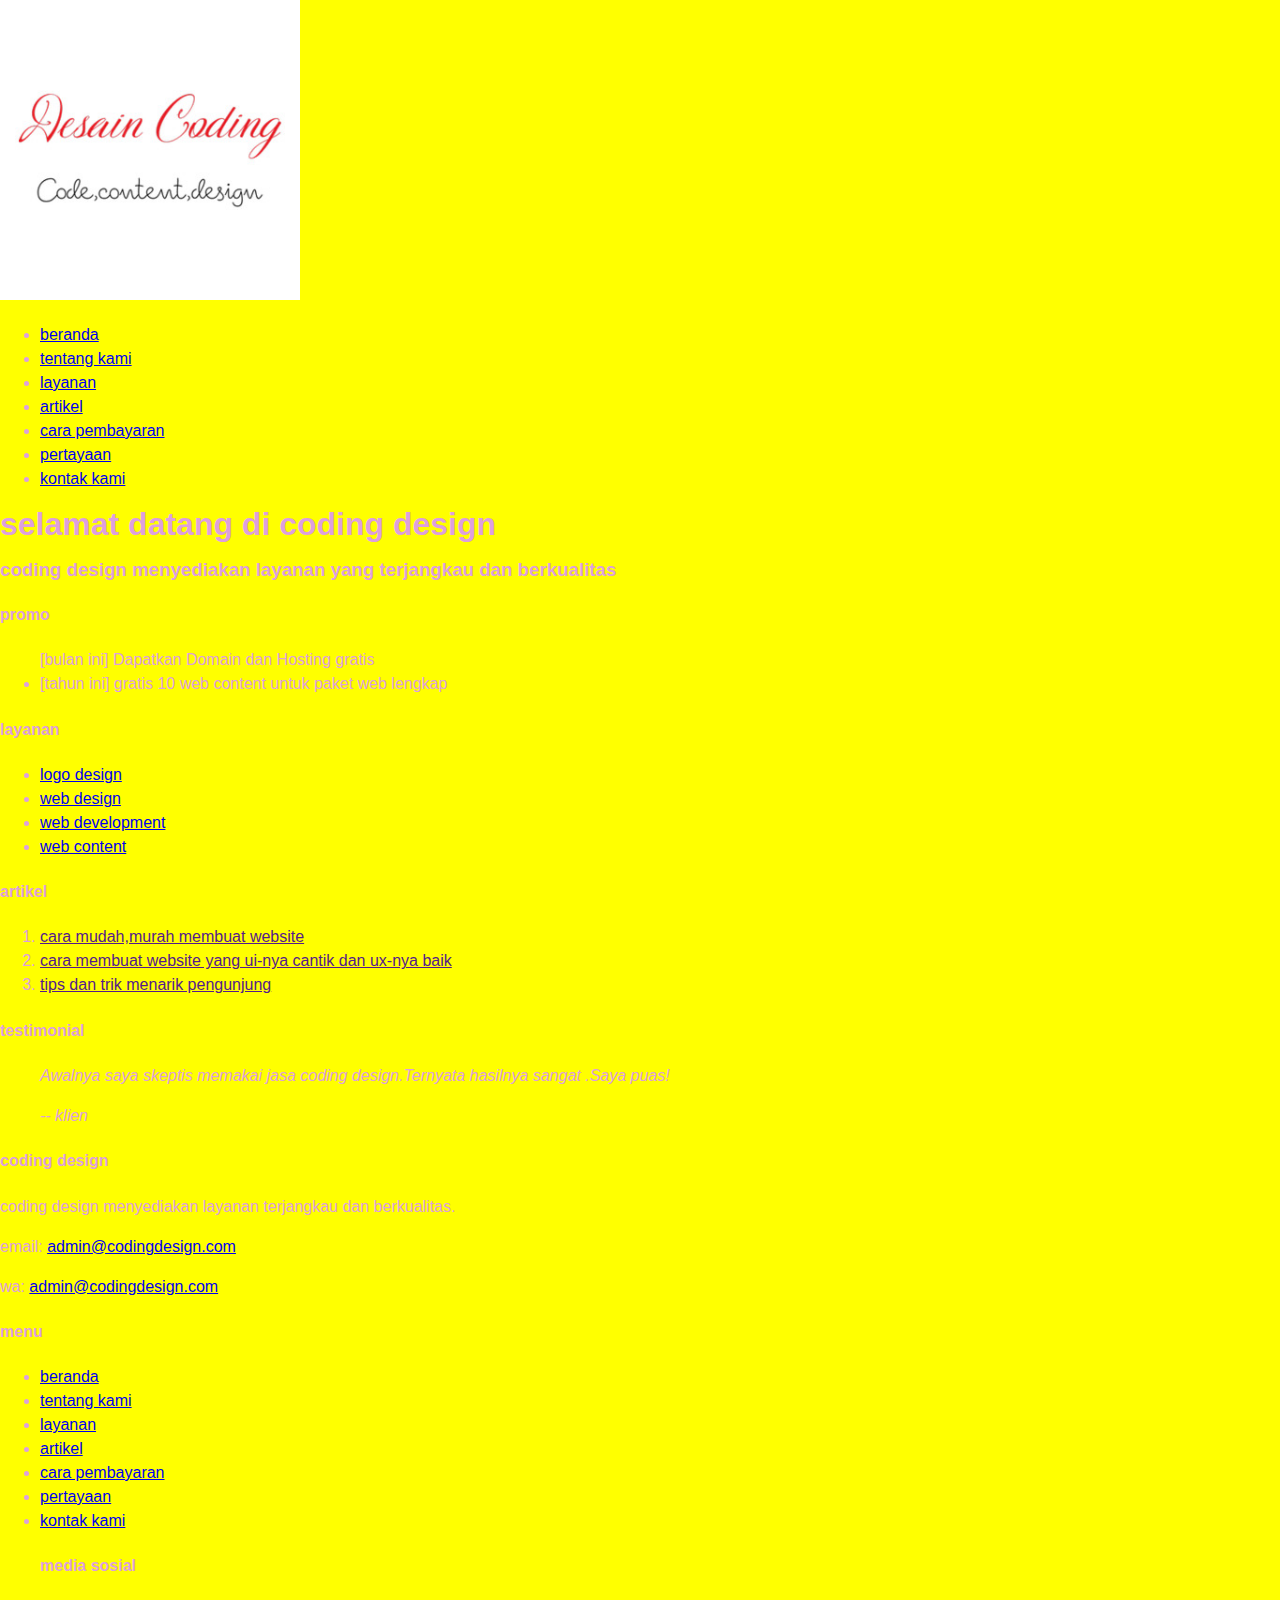
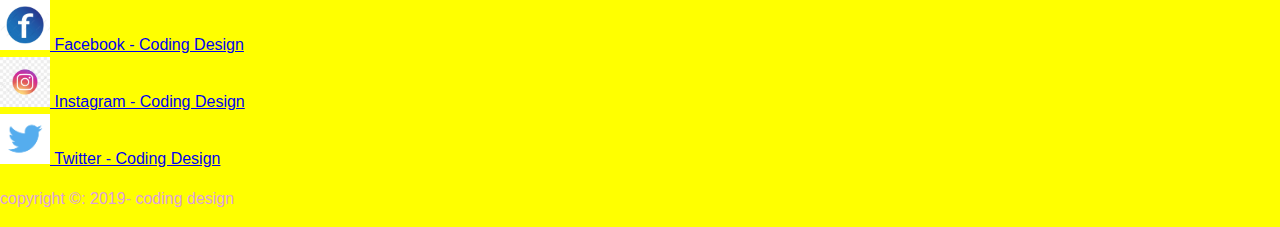
<file: index.html>
<!DOCTYPE html>
<html lang="en">
<head>
    <meta charset="UTF-8">
    <meta name="viewport" content="width=device-width, initial-scale=1.0">
    <meta http-equiv="X-UA-Compatible" content="ie=edge">

    <!--Start title-->
    <title>Jasa Web Design Terjangkau dan Berkualitas - Coding Design- Beranda</title>
    <!--end title-->
    
    <!--start Description-->
    <meta name="description content=Coding Design memberikan layanan terjangkau dan berkualitas.">
    <!--end Description-->

    <!--start css-->
    <link rel="stylesheet" href="styles/style.css" type="text/css">
    <!--end css-->
</head>
<body>

<!--Start Logo-->
    <a href="index.html" title="coding design">   
        <img src="images/logo.jpg" alt="Logo Coding Design" width="300px">
    </a>
<!--end logo-->

<!--start menu primer-->
<ul>
    <li>
        <a href="index.html" title="beranda">beranda</a>
    </li>
    <li>
        <a href="tentang.html" title="tentang kami">tentang kami</a>
    </li>
    <li>
        <a href="layanan.html" title="layanan">layanan</a>
    </li>
    <li>
        <a href="artikel.html" title="artikel">artikel</a>
    </li>
    <li>
        <a href="pembayaran.html" title="cara pembayaran">cara pembayaran</a>
    </li>
    <li>
        <a href="pertanyaan.html" title="pertayaan">pertayaan</a>
    </li>
    <li>
        <a href="kontak.html" title="kontak kami">kontak kami</a>
    </li>
       </ul>
<!--End Menu Primer-->

<!--start jumbroton-->
<h1>selamat datang di coding design</h1>
<h3>coding design menyediakan layanan yang terjangkau dan berkualitas</h3>
<!--end jumbroton-->

<!--start promo-->
<h4>promo</h4>
<ul>
    </li>[bulan ini] Dapatkan Domain dan Hosting gratis</li>
    <li> [tahun ini] gratis 10 web content untuk paket web lengkap</li>
    </ul>
<!--end promo-->

<!--start layanan-->
<h4>layanan</h4>
<ul>
    <li>
      <a href="layanan.html" title="logo design">logo design</a>
        </li>
    <li>
            <a href="layanan.html" title="web design">web design</a>  
        </li> 
    <li>
            <a href="layanan.html" title="web development">web development</a>
        </li>
    <li>
            <a href="layanan.html" title="web content">web content</a>
    </li>
</ul>
    <!--end layanan-->

<!--start artikel-->
<h4>artikel</h4>
<ol>
    <li>
        <a href=""title="cara mudah,murah membuat  website ">cara mudah,murah membuat  website </a>
</li>
<li>
        <a href=""title="cara membuat website yang ui-nya cantik dan ux-nya baik ">cara membuat website yang ui-nya cantik dan ux-nya baik </a>
</li>
<li>
        <a href=""title="tips dan trik menarik pengunjung ">tips dan trik menarik pengunjung </a>
    </li>
</ol>
<!--end artikel-->

<!--start testimonial-->
<h4>testimonial</h4>
    <blockquote>
    <p>
<EM>Awalnya saya skeptis memakai jasa coding design.Ternyata hasilnya sangat .Saya puas!</EM>
    </p>
<cite>-- klien</cite>
    </blockquote> 
 <!--end testimonial-->

<!--start menu sekunder-->
<h4>coding design</h4>
<p>coding design menyediakan layanan terjangkau dan berkualitas.</p>
<p>email: <a href="mailto:admin@codingdesign.com" title="admin@codingdesign.com">admin@codingdesign.com</a></p>
<p>wa: <a href="tel:+62-812-821-015-88" title="+62-812-821-015-88">admin@codingdesign.com</a></p>

<!--start menu sekunder-->
<h4>menu</h4>
<ul>
        <li>
            <a href="index.html" title="beranda">beranda</a>
        </li>
        <li>
            <a href="tentang.html" title="tentang kami">tentang kami</a>
        </li>
        <li>
            <a href="layanan.html" title="layanan">layanan</a>
        </li>
        <li>
            <a href="artikel.html" title="artikel">artikel</a>
        </li>
        <li>
            <a href="pembayaran.html" title="cara pembayaran">cara pembayaran</a>
        </li>
        <li>
            <a href="pertanyaan.html" title="pertayaan">pertayaan</a>
        </li>
        <li>
            <a href="kontak.html" title="kontak kami">kontak kami</a>
        </li>
       
    <h4>media sosial</h4>
    </ul>
    <li>
        <a href="https://facebook.com/" title="coding design">   
            <img src="images/fb.jpg" width ="50px" height="50px" alt="logo facebook">
            Facebook - Coding Design
        </a>
    </li>
    <li>
        <a href="https://instagram.com/:" title="Coding Design">   
            <img src="images/ig.jpg" width ="50px" height="50px" alt="Logo Instagram">
            Instagram - Coding Design
        </a>
    </li>
    <li>
    <a href="https://twitter.com/:" title="Coding Design">   
        <img src="images/tw.png" width ="50px" height="50px" alt="Logo twitter">
        Twitter - Coding Design
    </a>
 </li>
</ul>
   
<!--end menu sekunder-->
 
<!--start copyright-->
<p>copyright &copy: 2019- coding design</p>
<!-- End Copyright -->

</body>
</html>
</file>
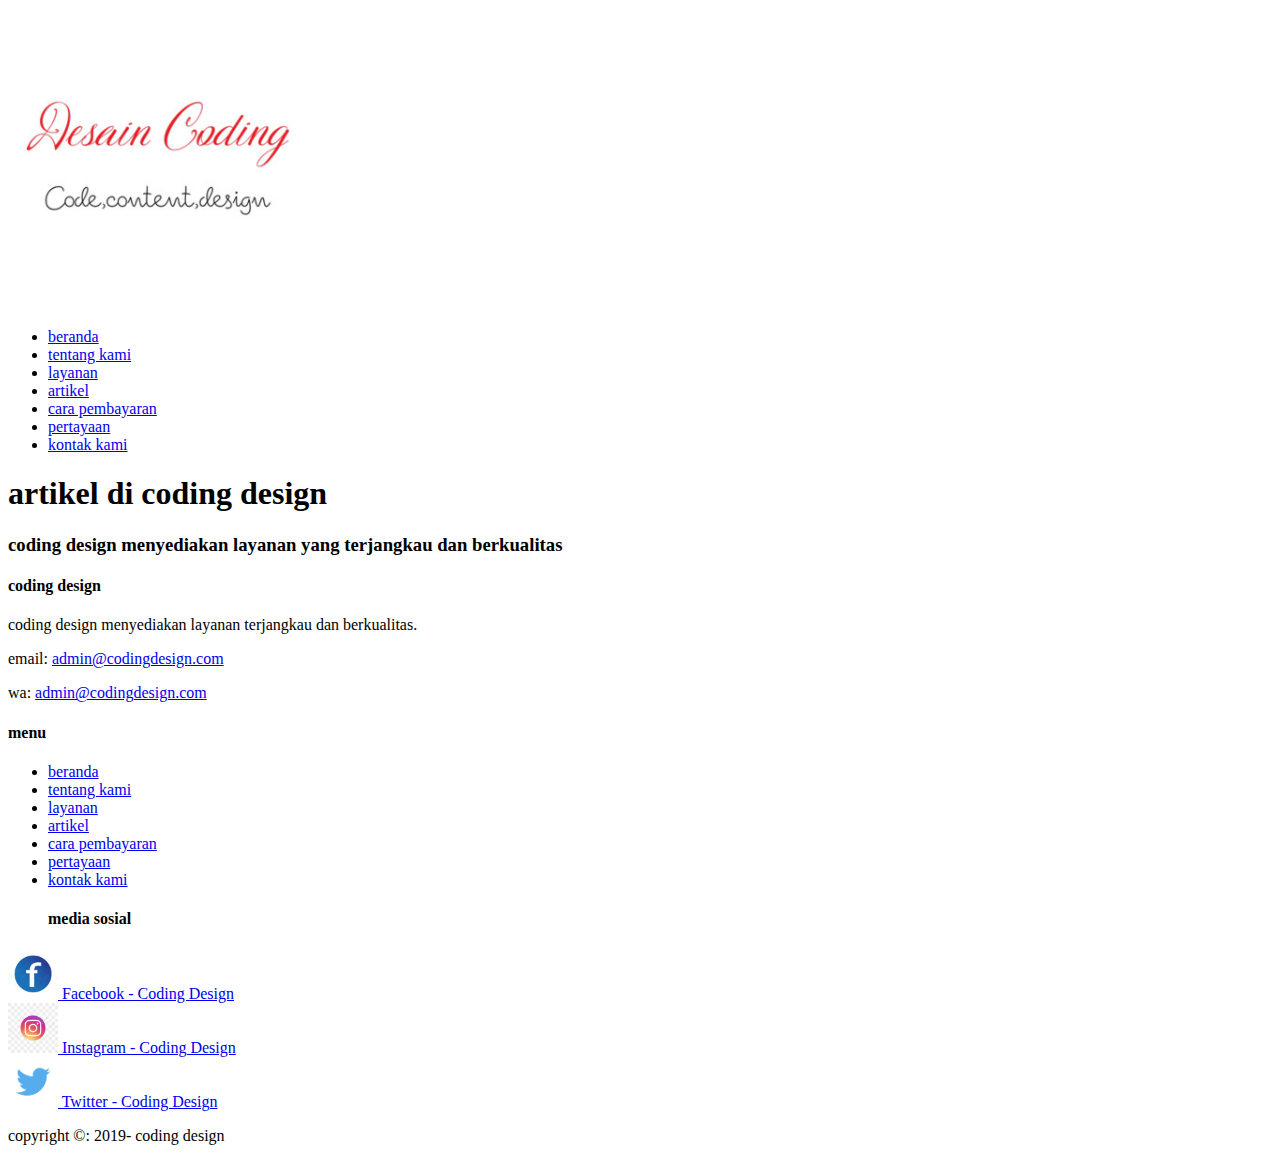
<file: artikel.html>
<!DOCTYPE html>
<html lang="en">
<head>
    <meta charset="UTF-8">
    <meta name="viewport" content="width=device-width, initial-scale=1.0">
    <meta http-equiv="X-UA-Compatible" content="ie=edge">

    <!--Start title-->
    <title>Jasa Web Design Terjangkau dan Berkualitas - Coding Design- Beranda</title>
    <!--end title-->
    
    <!--start Description-->
    <meta name="description" content=Coding Design memberikan layanan terjangkau dan berkualitas.">
    <!--end Description-->
</head>
<body>

<!--Start Logo-->
    <a href="index.html" title="Coding Design">   
        <img src="images/logo.jpg" alt="Logo Coding Design" width="300px">
    </a>
<!--end logo-->

<!--start menu primer-->
<ul>
    <li>
        <a href="index.html" title="beranda">beranda</a>
    </li>
    <li>
        <a href="tentang.html" title="tentang kami">tentang kami</a>
    </li>
    <li>
        <a href="layanan.html" title="layanan">layanan</a>
    </li>
    <li>
        <a href="artikel.html" title="artikel">artikel</a>
    </li>
    <li>
        <a href="pembayaran.html" title="cara pembayaran">cara pembayaran</a>
    </li>
    <li>
        <a href="pertanyaan.html" title="pertayaan">pertayaan</a>
    </li>
    <li>
        <a href="kontak.html" title="kontak kami">kontak kami</a>
    </li>
       </ul>
<!--End Menu Primer-->

<!--start jumbroton-->
<h1>artikel di coding design</h1>
<h3>coding design menyediakan layanan yang terjangkau dan berkualitas</h3>
<!--end jumbroton-->

<!--start menu sekunder-->
<h4>coding design</h4>
<p>coding design menyediakan layanan terjangkau dan berkualitas.</p>
<p>email: <a href="mailto:admin@codingdesign.com" title="admin@codingdesign.com">admin@codingdesign.com</a></p>
<p>wa: <a href="tel:+62-812-821-015-88" title="+62-812-821-015-88">admin@codingdesign.com</a></p>

<!--start menu sekunder-->
<h4>menu</h4>
<ul>
        <li>
            <a href="index.html" title="beranda">beranda</a>
        </li>
        <li>
            <a href="tentang.html" title="tentang kami">tentang kami</a>
        </li>
        <li>
            <a href="layanan.html" title="layanan">layanan</a>
        </li>
        <li>
            <a href="artikel.html" title="artikel">artikel</a>
        </li>
        <li>
            <a href="pembayaran.html" title="cara pembayaran">cara pembayaran</a>
        </li>
        <li>
            <a href="pertanyaan.html" title="pertayaan">pertayaan</a>
        </li>
        <li>
            <a href="kontak.html" title="kontak kami">kontak kami</a>
        </li>
       
    <h4>media sosial</h4>
    </ul>
    <li>
        <a href="https://facebook.com/" title="coding design">   
            <img src="images/fb.jpg" width ="50px" height="50px" alt="logo facebook">
            Facebook - Coding Design
        </a>
    </li>
    <li>
        <a href="https://instagram.com/:" title="Coding Design">   
            <img src="images/ig.jpg" width ="50px" height="50px" alt="Logo Instagram">
            Instagram - Coding Design
        </a>
    </li>
    <li>
    <a href="https://twitter.com/:" title="Coding Design">   
        <img src="images/tw.png" width ="50px" height="50px" alt="Logo twitter">
        Twitter - Coding Design
    </a>
 </li>
</ul>
   
<!--end menu sekunder-->
 
<!--start copyright-->
<p>copyright &copy: 2019- coding design</p>
<!-- End Copyright -->

</body>
</html>
</file>
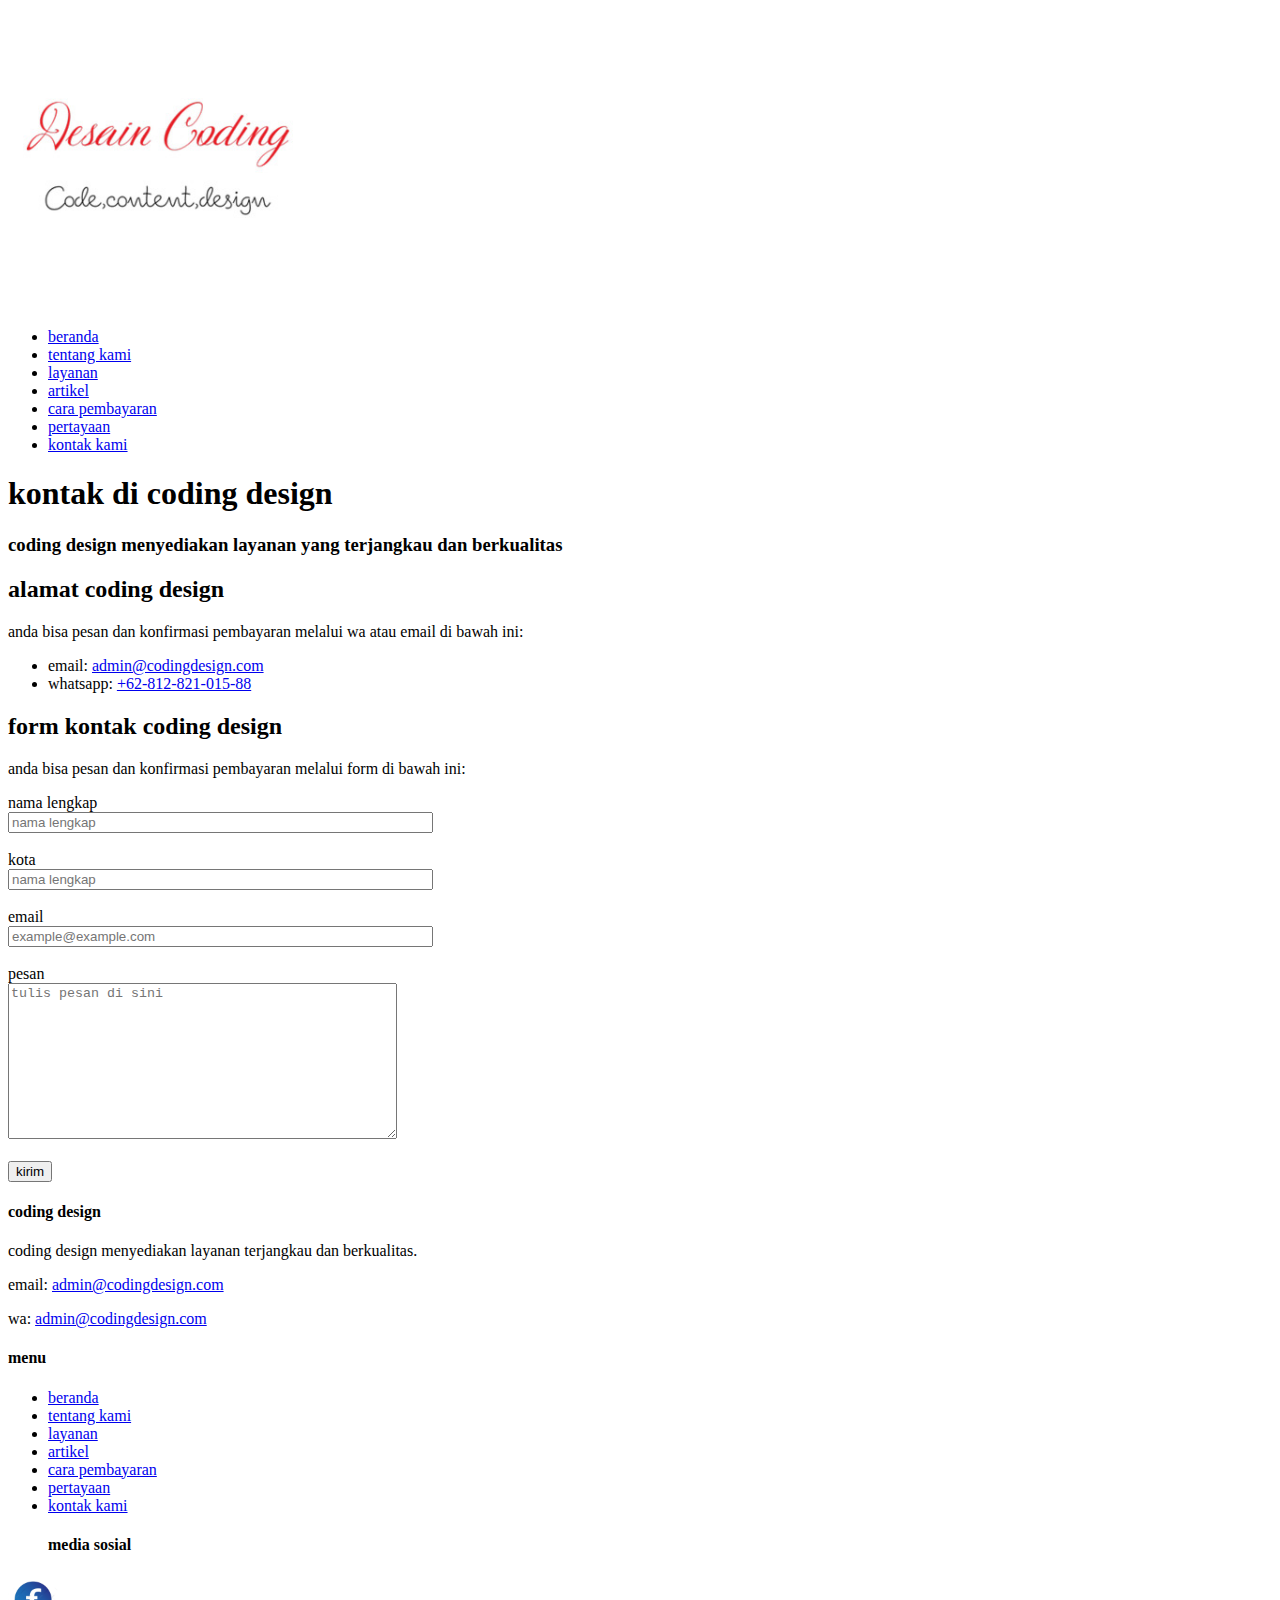
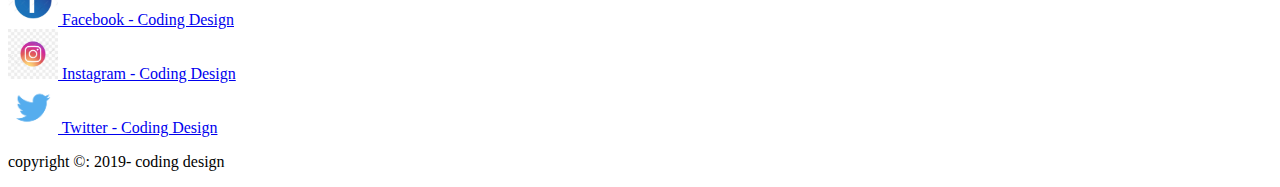
<file: kontak.html>
<!DOCTYPE html>
<html lang="en">
<head>
    <meta charset="UTF-8">
    <meta name="viewport" content="width=device-width, initial-scale=1.0">
    <meta http-equiv="X-UA-Compatible" content="ie=edge">

    <!--Start title-->
    <title>Jasa Web Design Terjangkau dan Berkualitas - Coding Design- Beranda</title>
    <!--end title-->
    
    <!--start Description-->
    <meta name="description" content=Coding Design memberikan layanan terjangkau dan berkualitas.">
    <!--end Description-->
</head>
<body>

<!--Start Logo-->
    <a href="index.html" title="Coding Design">   
        <img src="images/logo.jpg" alt="Logo Coding Design" width="300px">
    </a>
<!--end logo-->

<!--start menu primer-->
<ul>
    <li>
        <a href="index.html" title="beranda">beranda</a>
    </li>
    <li>
        <a href="tentang.html" title="tentang kami">tentang kami</a>
    </li>
    <li>
        <a href="layanan.html" title="layanan">layanan</a>
    </li>
    <li>
        <a href="artikel.html" title="artikel">artikel</a>
    </li>
    <li>
        <a href="pembayaran.html" title="cara pembayaran">cara pembayaran</a>
    </li>
    <li>
        <a href="pertanyaan.html" title="pertayaan">pertayaan</a>
    </li>
    <li>
        <a href="kontak.html" title="kontak kami">kontak kami</a>
    </li>
       </ul>
<!--End Menu Primer-->

<!--start jumbroton-->
<h1>kontak di coding design</h1>
<h3>coding design menyediakan layanan yang terjangkau dan berkualitas</h3>
<!--end jumbroton-->

<!--start alamat-->
<h2>alamat coding design</h2>
<p>anda bisa pesan dan konfirmasi pembayaran melalui wa atau email di bawah ini:</p>
<ul>
<li>email: <a href="mailto:admin@codingdesign.com" title="admin@codingdesign.com">admin@codingdesign.com</a></li>
<li>whatsapp: <a href="tel:+62-812-821-015-88" title="+62-812-821-015-88">+62-812-821-015-88</a></li>
</ul>
<!--end alamat-->

<!--start form-->
<h2>form kontak coding design</h2>
<p>anda bisa pesan dan konfirmasi pembayaran melalui form di bawah ini:</p>

<form action="">
    <label for="nama">nama lengkap</label>
    <br>
    <input type="text" placeholder="nama lengkap" size="50" name="nama" id="nama">

    <br><br>

    <label for="kota">kota</label>
    <br>
    <input type="text" placeholder="nama lengkap" size="50" name="kota" id="kota">

    <br><br>
    
    <label for="email">email</label>
    <br>
    <input type="email" placeholder="example@example.com" size="50" name="email" id="email">

    <br><br>

<label for="pesan">pesan</label>
<br>
<textarea name="pesan" id="pesan" cols="46" rows="10" placeholder="tulis pesan di sini "></textarea>

<br><br>

<input type="submit" name="kirim" id="kirim" size="50" value="kirim">

</form>

<!--end alamat-->

<!--start menu sekunder-->
<h4>coding design</h4>
<p>coding design menyediakan layanan terjangkau dan berkualitas.</p>
<p>email: <a href="mailto:admin@codingdesign.com" title="admin@codingdesign.com">admin@codingdesign.com</a></p>
<p>wa: <a href="tel:+62-812-821-015-88" title="+62-812-821-015-88">admin@codingdesign.com</a></p>

<!--start menu sekunder-->
<h4>menu</h4>
<ul>
        <li>
            <a href="index.html" title="beranda">beranda</a>
        </li>
        <li>
            <a href="tentang.html" title="tentang kami">tentang kami</a>
        </li>
        <li>
            <a href="layanan.html" title="layanan">layanan</a>
        </li>
        <li>
            <a href="artikel.html" title="artikel">artikel</a>
        </li>
        <li>
            <a href="pembayaran.html" title="cara pembayaran">cara pembayaran</a>
        </li>
        <li>
            <a href="pertanyaan.html" title="pertayaan">pertayaan</a>
        </li>
        <li>
            <a href="kontak.html" title="kontak kami">kontak kami</a>
        </li>
       
    <h4>media sosial</h4>
    </ul>
    <li>
        <a href="https://facebook.com/" title="coding design">   
            <img src="images/fb.jpg" width ="50px" height="50px" alt="logo facebook">
            Facebook - Coding Design
        </a>
    </li>
    <li>
        <a href="https://instagram.com/:" title="Coding Design">   
            <img src="images/ig.jpg" width ="50px" height="50px" alt="Logo Instagram">
            Instagram - Coding Design
        </a>
    </li>
    <li>
    <a href="https://twitter.com/:" title="Coding Design">   
        <img src="images/tw.png" width ="50px" height="50px" alt="Logo twitter">
        Twitter - Coding Design
    </a>
 </li>
</ul>
   
<!--end menu sekunder-->
 
<!--start copyright-->
<p>copyright &copy: 2019- coding design</p>
<!-- End Copyright -->

</body>
</html>
</file>
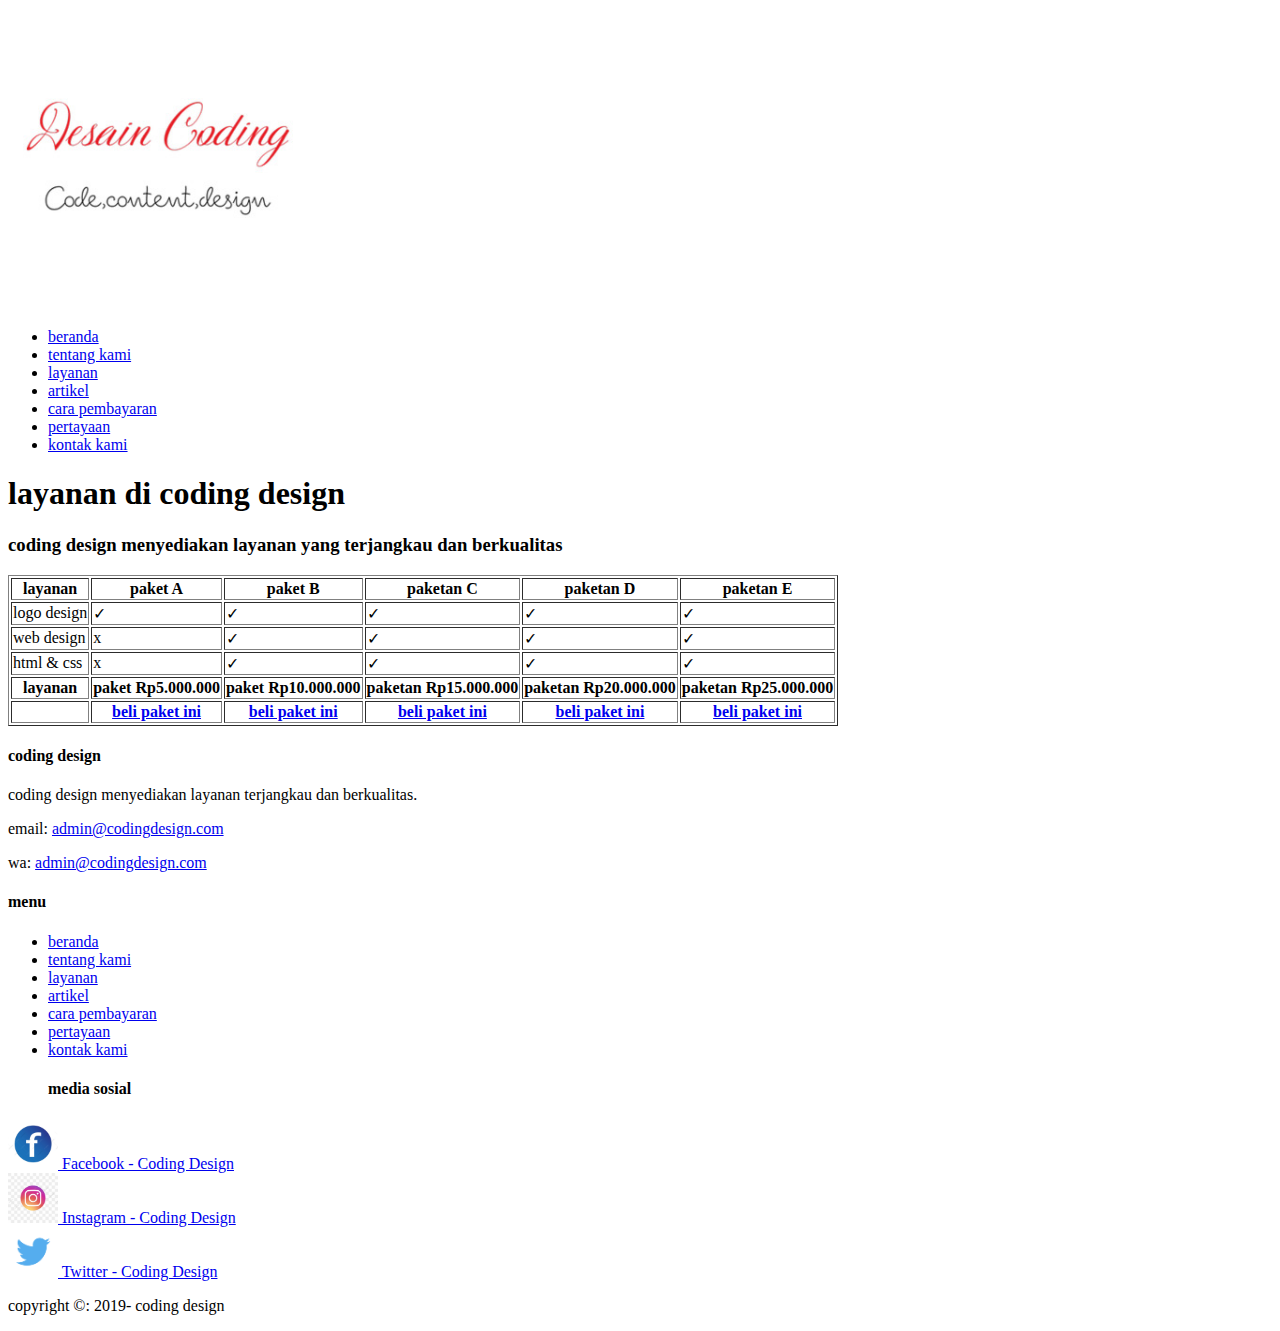
<file: layanan.html>
<!DOCTYPE html>
<html lang="en">
<head>
    <meta charset="UTF-8">
    <meta name="viewport" content="width=device-width, initial-scale=1.0">
    <meta http-equiv="X-UA-Compatible" content="ie=edge">

    <!--Start title-->
    <title>Jasa Web Design Terjangkau dan Berkualitas - Coding Design- Beranda</title>
    <!--end title-->
    
    <!--start Description-->
    <meta name="description" content=Coding Design memberikan layanan terjangkau dan berkualitas.">
    <!--end Description-->
</head>
<body>

<!--Start Logo-->
    <a href="index.html" title="Coding Design">   
        <img src="images/logo.jpg" alt="Logo Coding Design" width="300px">
    </a>
<!--end logo-->

<!--start menu primer-->
<ul>
    <li>
        <a href="index.html" title="beranda">beranda</a>
    </li>
    <li>
        <a href="tentang.html" title="tentang kami">tentang kami</a>
    </li>
    <li>
        <a href="layanan.html" title="layanan">layanan</a>
    </li>
    <li>
        <a href="artikel.html" title="artikel">artikel</a>
    </li>
    <li>
        <a href="pembayaran.html" title="cara pembayaran">cara pembayaran</a>
    </li>
    <li>
        <a href="pertanyaan.html" title="pertayaan">pertayaan</a>
    </li>
    <li>
        <a href="kontak.html" title="kontak kami">kontak kami</a>
    </li>
       </ul>
<!--End Menu Primer-->

<!--start jumbroton-->
<h1>layanan di coding design</h1>
<h3>coding design menyediakan layanan yang terjangkau dan berkualitas</h3>
<!--end jumbroton-->

<!--start layanan-->
<table border="1">
    <thead>
     <tr>
        <th>layanan</th>
        <th>paket A</th>
        <th>paket B</th>    
        <th>paketan C</th>
        <th>paketan D</th>
        <th>paketan E</th>
    </tr> 
</thead>
    <tr>
    <td>logo design</td>
    <td>✓</td>
    <td>✓</td>
    <td>✓</td>
    <td>✓</td>
    <td>✓</td>
     </tr>
     <tr>
    <td>web design</td>
    <td>x</td>
    <td>✓</td>
    <td>✓</td>
    <td>✓</td>
    <td>✓</td>
    </tr> 
    <tr>
        <td>html & css</td>
        <td>x</td>
        <td>✓</td>
        <td>✓</td>
        <td>✓</td>
        <td>✓</td>
    </tr>
    </tbody>
<tfoot>
    <tr>
        <th>layanan</th>
        <th>paket Rp5.000.000</th>
        <th>paket Rp10.000.000</th>    
        <th>paketan Rp15.000.000</th>
        <th>paketan Rp20.000.000</th>
        <th>paketan Rp25.000.000</th>
    </tr> 
    <tr>
        <th></th>
    <th><a href="KONTAK.HTML" title="beli paket ini">beli paket ini</a></th>
    <th><a href="KONTAK.HTML" title="beli paket ini">beli paket ini</a></th>
    <th><a href="KONTAK.HTML" title="beli paket ini">beli paket ini</a></th>
    <th><a href="KONTAK.HTML" title="beli paket ini">beli paket ini</a></th>
    <th><a href="KONTAK.HTML" title="beli paket ini">beli paket ini</a></th>
     </tr>
    </tfoot>
</table>
<!--end layanan-->

<!--start menu sekunder-->
<h4>coding design</h4>
<p>coding design menyediakan layanan terjangkau dan berkualitas.</p>
<p>email: <a href="mailto:admin@codingdesign.com" title="admin@codingdesign.com">admin@codingdesign.com</a></p>
<p>wa: <a href="tel:+62-812-821-015-88" title="+62-812-821-015-88">admin@codingdesign.com</a></p>

<!--start menu sekunder-->
<h4>menu</h4>
<ul>
        <li>
            <a href="index.html" title="beranda">beranda</a>
        </li>
        <li>
            <a href="tentang.html" title="tentang kami">tentang kami</a>
        </li>
        <li>
            <a href="layanan.html" title="layanan">layanan</a>
        </li>
        <li>
            <a href="artikel.html" title="artikel">artikel</a>
        </li>
        <li>
            <a href="pembayaran.html" title="cara pembayaran">cara pembayaran</a>
        </li>
        <li>
            <a href="pertanyaan.html" title="pertayaan">pertayaan</a>
        </li>
        <li>
            <a href="kontak.html" title="kontak kami">kontak kami</a>
        </li>
       
    <h4>media sosial</h4>
    </ul>
    <li>
        <a href="https://facebook.com/" title="coding design">   
            <img src="images/fb.jpg" width ="50px" height="50px" alt="logo facebook">
            Facebook - Coding Design
        </a>
    </li>
    <li>
        <a href="https://instagram.com/:" title="Coding Design">   
            <img src="images/ig.jpg" width ="50px" height="50px" alt="Logo Instagram">
            Instagram - Coding Design
        </a>
    </li>
    <li>
    <a href="https://twitter.com/:" title="Coding Design">   
        <img src="images/tw.png" width ="50px" height="50px" alt="Logo twitter">
        Twitter - Coding Design
    </a>
 </li>
</ul>
   
<!--end menu sekunder-->
 
<!--start copyright-->
<p>copyright &copy: 2019- coding design</p>
<!-- End Copyright -->

</body>
</html>
</file>
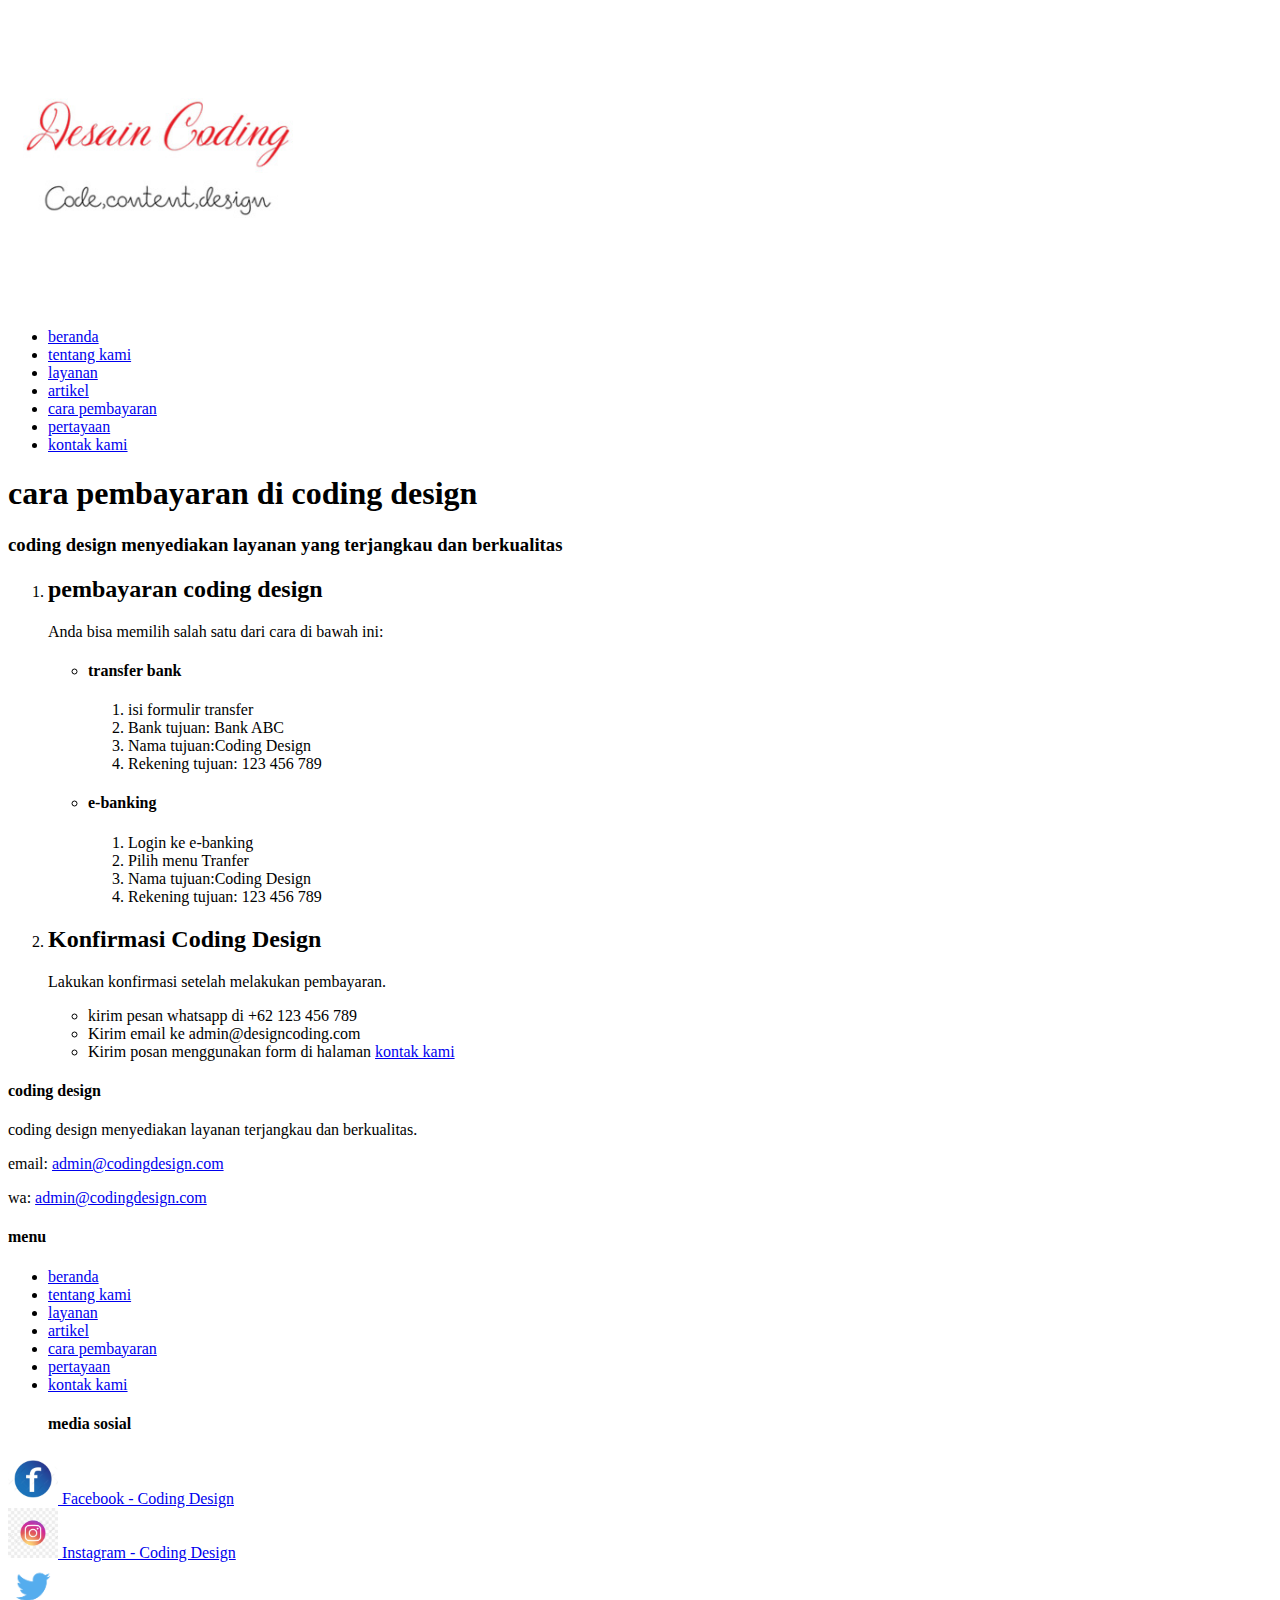
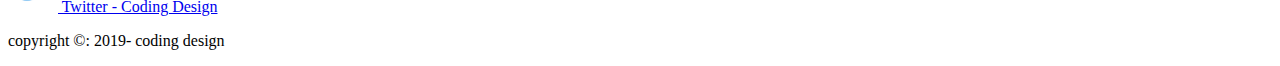
<file: pembayaran.html>
<!DOCTYPE html>
<html lang="en">
<head>
    <meta charset="UTF-8">
    <meta name="viewport" content="width=device-width, initial-scale=1.0">
    <meta http-equiv="X-UA-Compatible" content="ie=edge">

    <!--Start title-->
    <title>Jasa Web Design Terjangkau dan Berkualitas - Coding Design- Beranda</title>
    <!--end title-->
    
    <!--start Description-->
    <meta name="description" content=Coding Design memberikan layanan terjangkau dan berkualitas.">
    <!--end Description-->
</head>
<body>

<!--Start Logo-->
    <a href="index.html" title="Coding Design">   
        <img src="images/logo.jpg" alt="Logo Coding Design" width="300px">
    </a>
<!--end logo-->

<!--start menu primer-->
<ul>
    <li>
        <a href="index.html" title="beranda">beranda</a>
    </li>
    <li>
        <a href="tentang.html" title="tentang kami">tentang kami</a>
    </li>
    <li>
        <a href="layanan.html" title="layanan">layanan</a>
    </li>
    <li>
        <a href="artikel.html" title="artikel">artikel</a>
    </li>
    <li>
        <a href="pembayaran.html" title="cara pembayaran">cara pembayaran</a>
    </li>
    <li>
        <a href="pertanyaan.html" title="pertayaan">pertayaan</a>
    </li>
    <li>
        <a href="kontak.html" title="kontak kami">kontak kami</a>
    </li>
</ul>
<!--End Menu Primer-->

<!--start jumbroton-->
<h1> cara pembayaran di coding design</h1>
<h3>coding design menyediakan layanan yang terjangkau dan berkualitas</h3>
<!--end jumbroton-->

<!--start pembayaran-->
<ol>
    <li>
        <h2>pembayaran coding design</h2>
        <P> Anda bisa memilih salah satu dari cara  di bawah ini:</P>
        <ul>
             <li>
                <h4>transfer bank</h4>
                 <ol>
                    <li>isi formulir transfer</li>
                    <li>Bank tujuan: Bank ABC</li>
                    <li>Nama tujuan:Coding Design</li>
                    <li>Rekening tujuan: 123 456 789</li>
                </ol>

            <li>
                <h4>e-banking</h4>
                <ol>
                    <li>Login ke e-banking</li>
                    <li>Pilih menu Tranfer</li>
                    <li>Nama tujuan:Coding Design</li>
                    <li>Rekening tujuan: 123 456 789</li>
                </ol>
            </li>
        </ul>
    </li>

    <li>
        <h2>Konfirmasi Coding Design</h2>
        <p>Lakukan konfirmasi setelah melakukan pembayaran.</p>
        <ul>
            <li>kirim pesan whatsapp di +62 123 456 789</li>
            <li>Kirim email ke admin@designcoding.com</li>
            <li>Kirim posan menggunakan form di halaman <a href="kontak.html" title="kontak kami">kontak kami</a></li>
        </ul>
    </li>
</ol>
<!--End Pembayaran-->
    
<!--start menu sekunder-->
<h4>coding design</h4>
<p>coding design menyediakan layanan terjangkau dan berkualitas.</p>
<p>email: <a href="mailto:admin@codingdesign.com" title="admin@codingdesign.com">admin@codingdesign.com</a></p>
<p>wa: <a href="tel:+62-812-821-015-88" title="+62-812-821-015-88">admin@codingdesign.com</a></p>

<!--start menu sekunder-->
<h4>menu</h4>
<ul>
        <li>
            <a href="index.html" title="beranda">beranda</a>
        </li>
        <li>
            <a href="tentang.html" title="tentang kami">tentang kami</a>
        </li>
        <li>
            <a href="layanan.html" title="layanan">layanan</a>
        </li>
        <li>
            <a href="artikel.html" title="artikel">artikel</a>
        </li>
        <li>
            <a href="pembayaran.html" title="cara pembayaran">cara pembayaran</a>
        </li>
        <li>
            <a href="pertanyaan.html" title="pertayaan">pertayaan</a>
        </li>
        <li>
            <a href="kontak.html" title="kontak kami">kontak kami</a>
        </li>
       
    <h4>media sosial</h4>
    </ul>
    <li>
        <a href="https://facebook.com/" title="coding design">   
            <img src="images/fb.jpg" width ="50px" height="50px" alt="logo facebook">
            Facebook - Coding Design
        </a>
    </li>
    <li>
        <a href="https://instagram.com/:" title="Coding Design">   
            <img src="images/ig.jpg" width ="50px" height="50px" alt="Logo Instagram">
            Instagram - Coding Design
        </a>
    </li>
    <li>
    <a href="https://twitter.com/:" title="Coding Design">   
        <img src="images/tw.png" width ="50px" height="50px" alt="Logo twitter">
        Twitter - Coding Design
    </a>
 </li>
</ul>
   
<!--end menu sekunder-->
 
<!--start copyright-->
<p>copyright &copy: 2019- coding design</p>
<!-- End Copyright -->

</body>
</html>
</file>
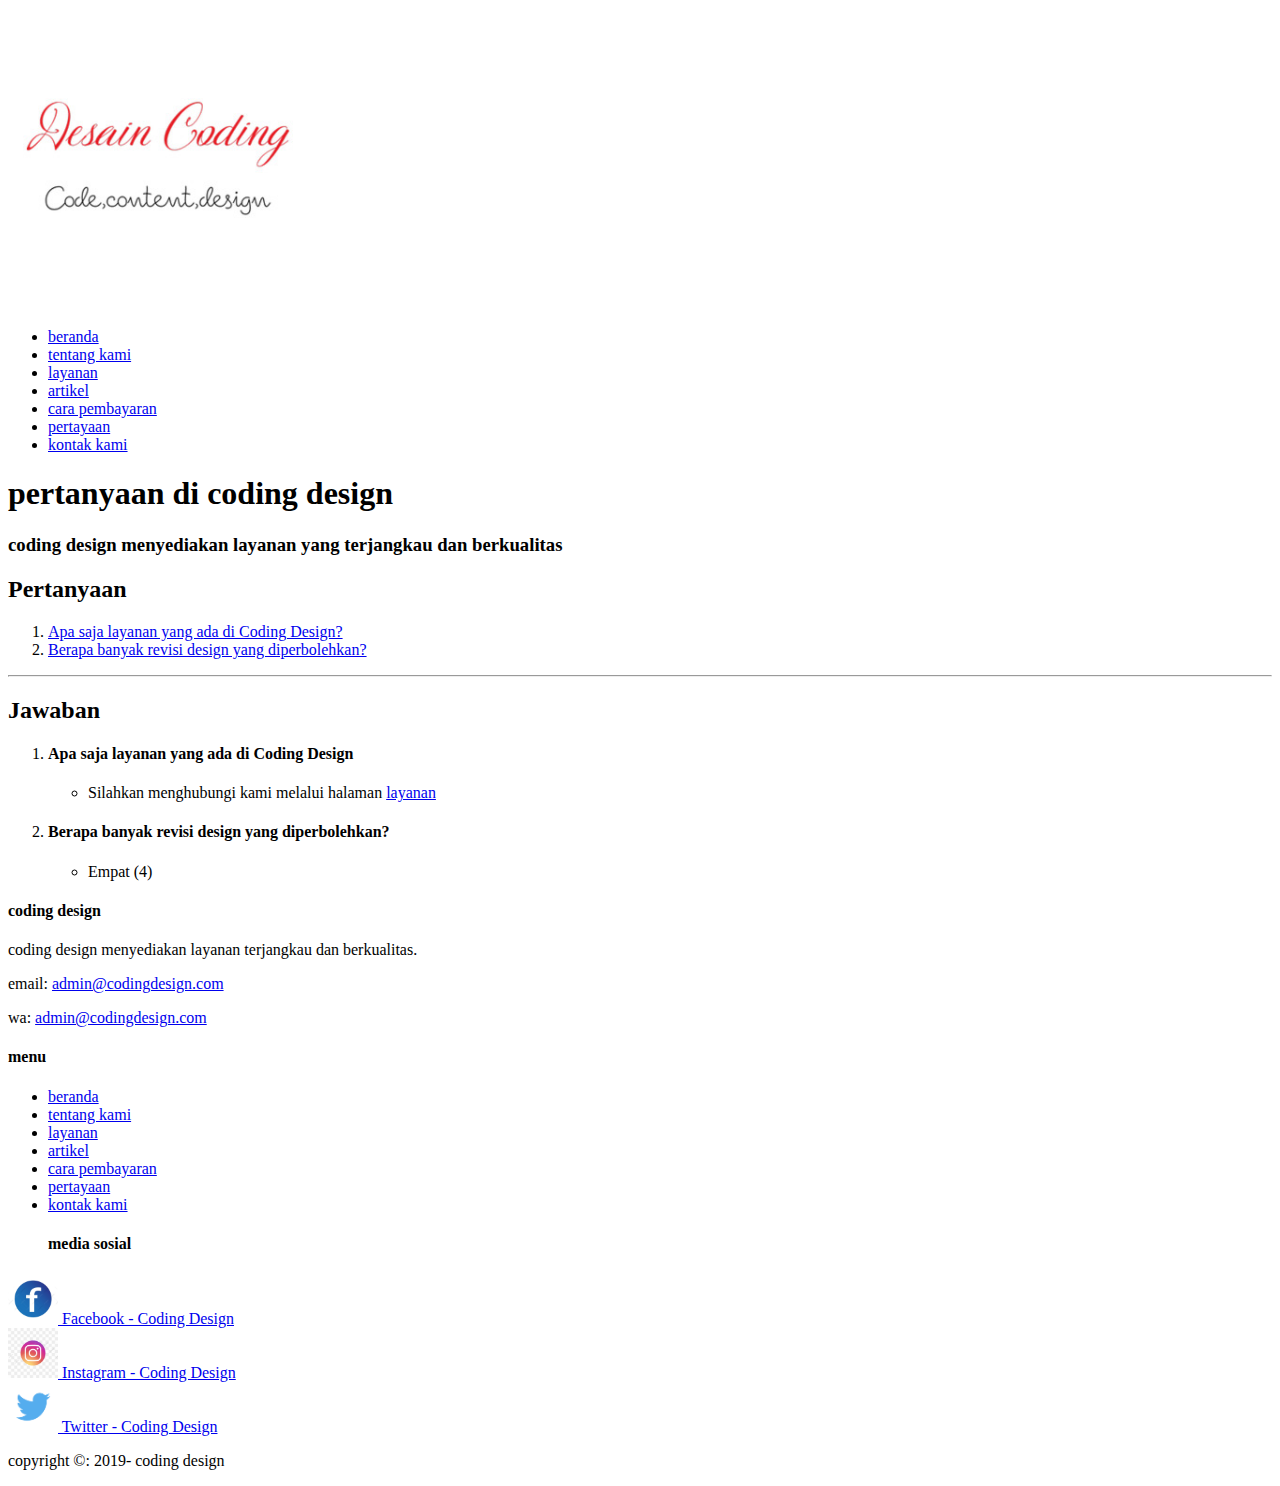
<file: pertanyaan.html>
<!DOCTYPE html>
<html lang="en">
<head>
    <meta charset="UTF-8">
    <meta name="viewport" content="width=device-width, initial-scale=1.0">
    <meta http-equiv="X-UA-Compatible" content="ie=edge">

    <!--Start title-->
    <title>Jasa Web Design Terjangkau dan Berkualitas - Coding Design- Beranda</title>
    <!--end title-->
    
    <!--start Description-->
    <meta name="description" content=Coding Design memberikan layanan terjangkau dan berkualitas.">
    <!--end Description-->
</head>
<body>

<!--Start Logo-->
    <a href="index.html" title="Coding Design">   
        <img src="images/logo.jpg" alt="Logo Coding Design" width="300px">
    </a>
<!--end logo-->

<!--start menu primer-->
<ul>
    <li>
        <a href="index.html" title="beranda">beranda</a>
    </li>
    <li>
        <a href="tentang.html" title="tentang kami">tentang kami</a>
    </li>
    <li>
        <a href="layanan.html" title="layanan">layanan</a>
    </li>
    <li>
        <a href="artikel.html" title="artikel">artikel</a>
    </li>
    <li>
        <a href="pembayaran.html" title="cara pembayaran">cara pembayaran</a>
    </li>
    <li>
        <a href="pertanyaan.html" title="pertayaan">pertayaan</a>
    </li>
    <li>
        <a href="kontak.html" title="kontak kami">kontak kami</a>
    </li>
       </ul>
<!--End Menu Primer-->

<!--start jumbroton-->
<h1>pertanyaan di coding design</h1>
<h3>coding design menyediakan layanan yang terjangkau dan berkualitas</h3>
<!--end jumbroton-->

<!--Start Pertanyaan-->
<h2>Pertanyaan</h2>
<ol>
    <li>
        <a href="#01" title="Apa saja layanan yang ada di Coding Design?">Apa saja layanan yang ada di Coding Design?</a>
    </li>
    <li>
        <a href="#02" title="Berapa banyak revisi design yang diperbolehkan? ">Berapa banyak revisi design yang diperbolehkan?</a>
    </li>
</ol>
    <hr>
    <h2>Jawaban</h2>
<ol>
    <li>
        <h4 id="01">Apa saja layanan yang ada di Coding Design</h4>
        <ul>
            <li>Silahkan menghubungi kami melalui halaman <a href="layanan.html" title="layanan">layanan</a></li>
         </ul>
    </li>
    <li>
        <h4 id="02">Berapa banyak revisi design yang diperbolehkan? </h4>
        <ul>
            <li>Empat (4)</li>
        </ul>
    </li>
</ol>
<!--End Pertanyaan-->

 <!--start menu sekunder-->
<h4>coding design</h4>
<p>coding design menyediakan layanan terjangkau dan berkualitas.</p>
<p>email: <a href="mailto:admin@codingdesign.com" title="admin@codingdesign.com">admin@codingdesign.com</a></p>
<p>wa: <a href="tel:+62-812-821-015-88" title="+62-812-821-015-88">admin@codingdesign.com</a></p>

<!--start menu sekunder-->
<h4>menu</h4>
<ul>
        <li>
            <a href="index.html" title="beranda">beranda</a>
        </li>
        <li>
            <a href="tentang.html" title="tentang kami">tentang kami</a>
        </li>
        <li>
            <a href="layanan.html" title="layanan">layanan</a>
        </li>
        <li>
            <a href="artikel.html" title="artikel">artikel</a>
        </li>
        <li>
            <a href="pembayaran.html" title="cara pembayaran">cara pembayaran</a>
        </li>
        <li>
            <a href="pertanyaan.html" title="pertayaan">pertayaan</a>
        </li>
        <li>
            <a href="kontak.html" title="kontak kami">kontak kami</a>
        </li>
       
    <h4>media sosial</h4>
    </ul>
    <li>
        <a href="https://facebook.com/" title="coding design">   
            <img src="images/fb.jpg" width ="50px" height="50px" alt="logo facebook">
            Facebook - Coding Design
        </a>
    </li>
    <li>
        <a href="https://instagram.com/:" title="Coding Design">   
            <img src="images/ig.jpg" width ="50px" height="50px" alt="Logo Instagram">
            Instagram - Coding Design
        </a>
    </li>
    <li>
    <a href="https://twitter.com/:" title="Coding Design">   
        <img src="images/tw.png" width ="50px" height="50px" alt="Logo twitter">
        Twitter - Coding Design
    </a>
 </li>
</ul>
   
<!--end menu sekunder-->
 
<!--start copyright-->
<p>copyright &copy: 2019- coding design</p>
<!-- End Copyright -->

</body>
</html>
</file>
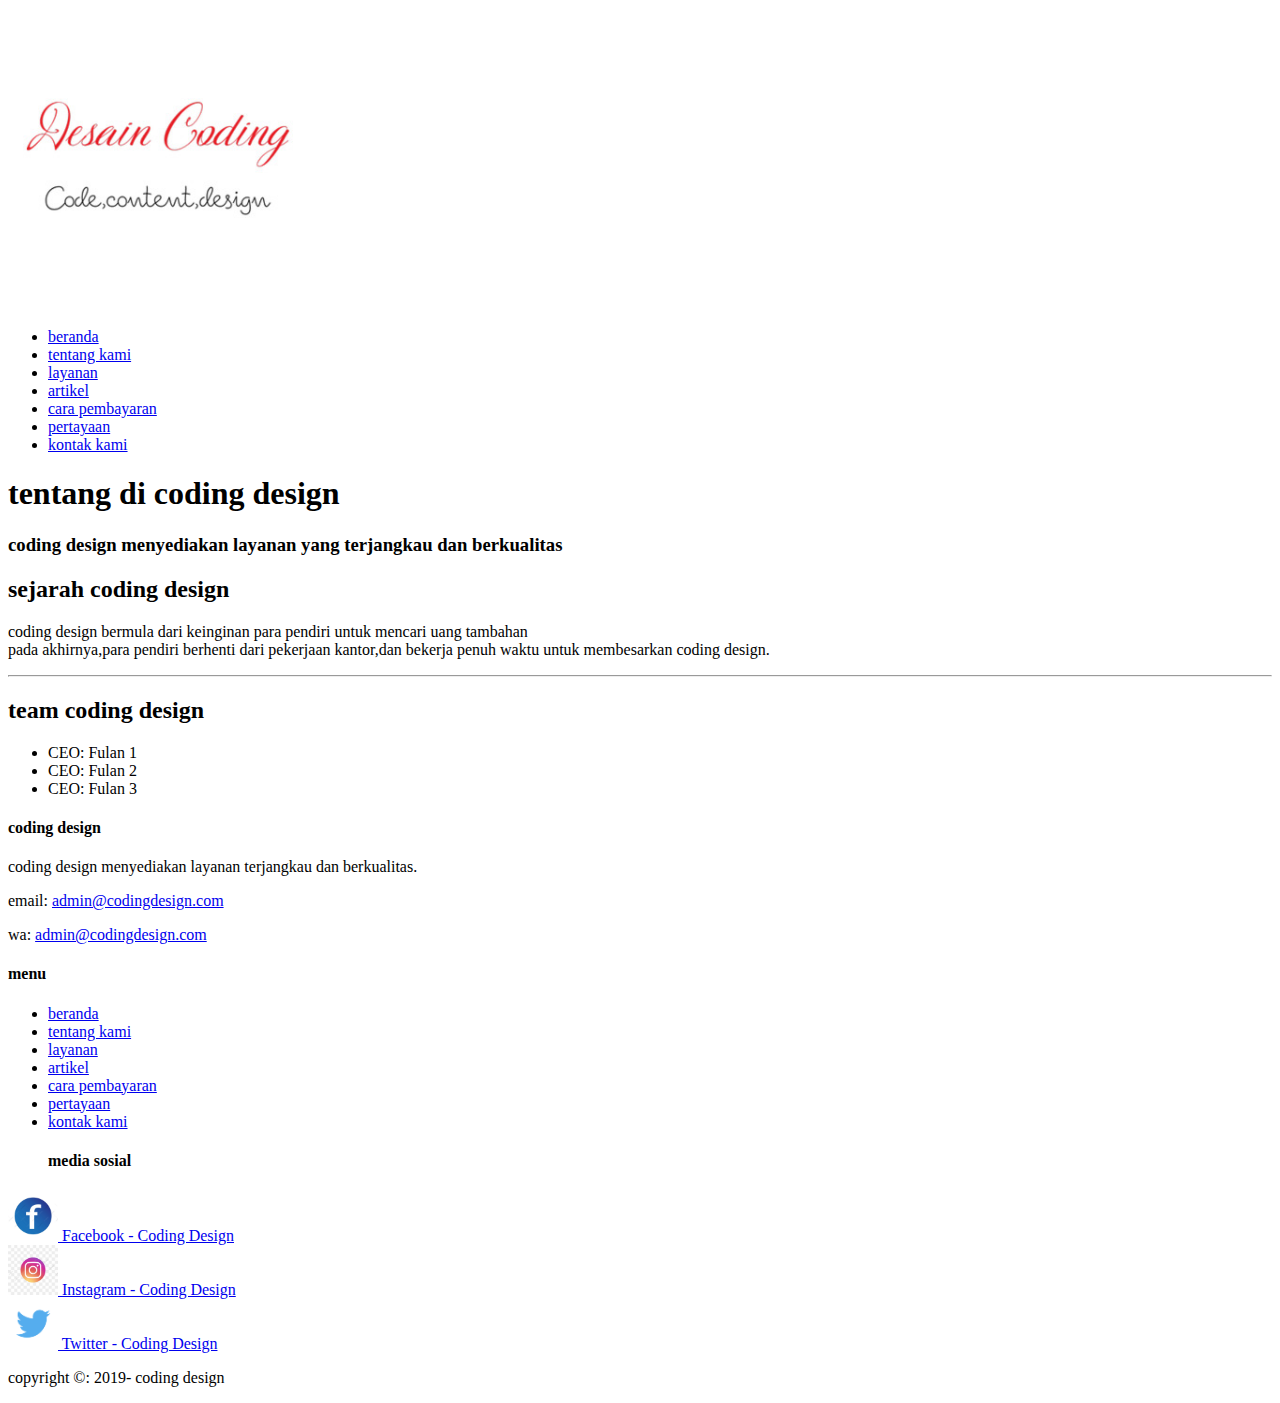
<file: tentang.html>
<!DOCTYPE html>
<html lang="en">
<head>
    <meta charset="UTF-8">
    <meta name="viewport" content="width=device-width, initial-scale=1.0">
    <meta http-equiv="X-UA-Compatible" content="ie=edge">

    <!--Start title-->
    <title>Jasa Web Design Terjangkau dan Berkualitas - Coding Design- Beranda</title>
    <!--end title-->
    
    <!--start Description-->
    <meta name="description" content=Coding Design memberikan layanan terjangkau dan berkualitas.">
    <!--end Description-->
</head>
<body>

<!--Start Logo-->
    <a href="index.html" title="Coding Design">   
        <img src="images/logo.jpg" alt="Logo Coding Design" width="300px">
    </a>
<!--end logo-->

<!--start menu primer-->
<ul>
    <li>
        <a href="index.html" title="beranda">beranda</a>
    </li>
    <li>
        <a href="tentang.html" title="tentang kami">tentang kami</a>
    </li>
    <li>
        <a href="layanan.html" title="layanan">layanan</a>
    </li>
    <li>
        <a href="artikel.html" title="artikel">artikel</a>
    </li>
    <li>
        <a href="pembayaran.html" title="cara pembayaran">cara pembayaran</a>
    </li>
    <li>
        <a href="pertanyaan.html" title="pertayaan">pertayaan</a>
    </li>
    <li>
        <a href="kontak.html" title="kontak kami">kontak kami</a>
    </li>
       </ul>
<!--End Menu Primer-->

<!--start jumbroton-->
 <h1>tentang di coding design</h1>
<h3>coding design menyediakan layanan yang terjangkau dan berkualitas</h3>
<!--end jumbroton-->

<!--start tentang-->
<h2>sejarah coding design</h2>
<p>
    coding design bermula dari keinginan para pendiri untuk mencari uang tambahan
    <br>
    pada akhirnya,para pendiri berhenti dari pekerjaan kantor,dan bekerja penuh waktu untuk membesarkan coding design.
    </p>

   <hr>

<h2>team coding design</h2>
  <ul>
    <li>CEO: Fulan 1</li>
    <li>CEO: Fulan 2</li>
    <li>CEO: Fulan 3</li>
 </ul>
    <!--end tentang-->

    <!--start menu sekunder-->
<h4>coding design</h4>
<p>coding design menyediakan layanan terjangkau dan berkualitas.</p>
<p>email: <a href="mailto:admin@codingdesign.com" title="admin@codingdesign.com">admin@codingdesign.com</a></p>
<p>wa: <a href="tel:+62-812-821-015-88" title="+62-812-821-015-88">admin@codingdesign.com</a></p>

<!--start menu sekunder-->
<h4>menu</h4>
<ul>
        <li>
            <a href="index.html" title="beranda">beranda</a>
        </li>
        <li>
            <a href="tentang.html" title="tentang kami">tentang kami</a>
        </li>
        <li>
            <a href="layanan.html" title="layanan">layanan</a>
        </li>
        <li>
            <a href="artikel.html" title="artikel">artikel</a>
        </li>
        <li>
            <a href="pembayaran.html" title="cara pembayaran">cara pembayaran</a>
        </li>
        <li>
            <a href="pertanyaan.html" title="pertayaan">pertayaan</a>
        </li>
        <li>
            <a href="kontak.html" title="kontak kami">kontak kami</a>
        </li>
       
    <h4>media sosial</h4>
    </ul>
    <li>
        <a href="https://facebook.com/" title="coding design">   
            <img src="images/fb.jpg" width ="50px" height="50px" alt="logo facebook">
            Facebook - Coding Design
        </a>
    </li>
    <li>
        <a href="https://instagram.com/:" title="Coding Design">   
            <img src="images/ig.jpg" width ="50px" height="50px" alt="Logo Instagram">
            Instagram - Coding Design
        </a>
    </li>
    <li>
    <a href="https://twitter.com/:" title="Coding Design">   
        <img src="images/tw.png" width ="50px" height="50px" alt="Logo twitter">
        Twitter - Coding Design
    </a>
 </li>
</ul>
   
<!--end menu sekunder-->
 
<!--start copyright-->
<p>copyright &copy: 2019- coding design</p>
<!-- End Copyright -->

</body>
</html>
</file>
<file: styles/style.css>
/*start body*/
body {
   color:plum;
   background-color:yellow;
   font-family: Helvetica,arial,sans-serif;
   font-size:16px;
   line-height:1.5em;
   margin: 0;
   padding:0;
    }
/*end body*/

/* start debug*/
    .bg-blue {
    background-color: yellowgreen
   }
    
   .bg-red{
      background-color:red
   }
   /* end debug*/
</file>
